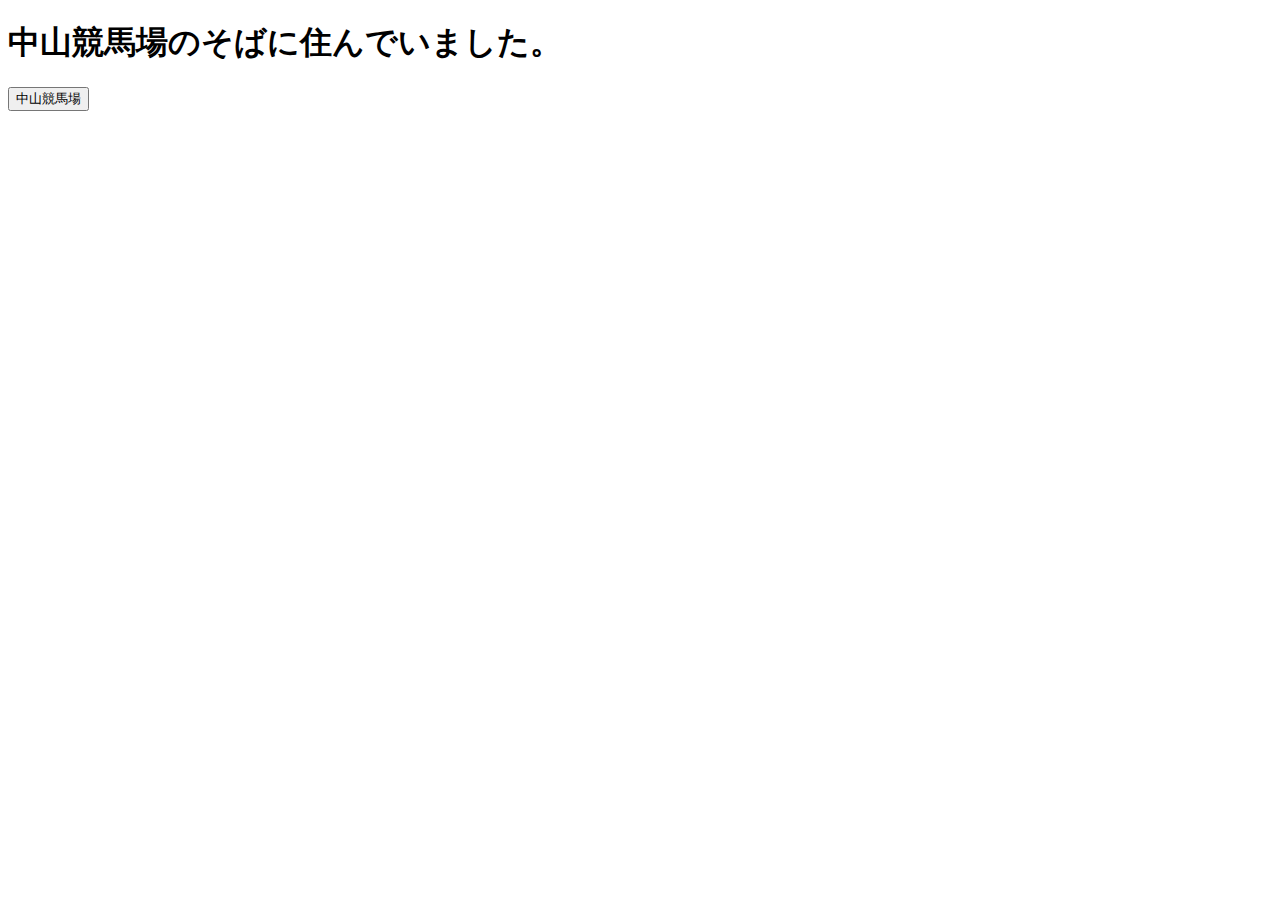
<file: sample.html>
<!DOCTYPE html>
<html lang="jp">


<head>
  <meta charset="utf-8">
  

  <title>中山競馬場</title>
</head>
<body>
  <h1>中山競馬場のそばに住んでいました。</h1>
  <input class="btn horseracing" type="button" value="中山競馬場" onClick="window.open('http://www.jra.go.jp/facilities/race/nakayama/')">

</body>
</html>
</file>
